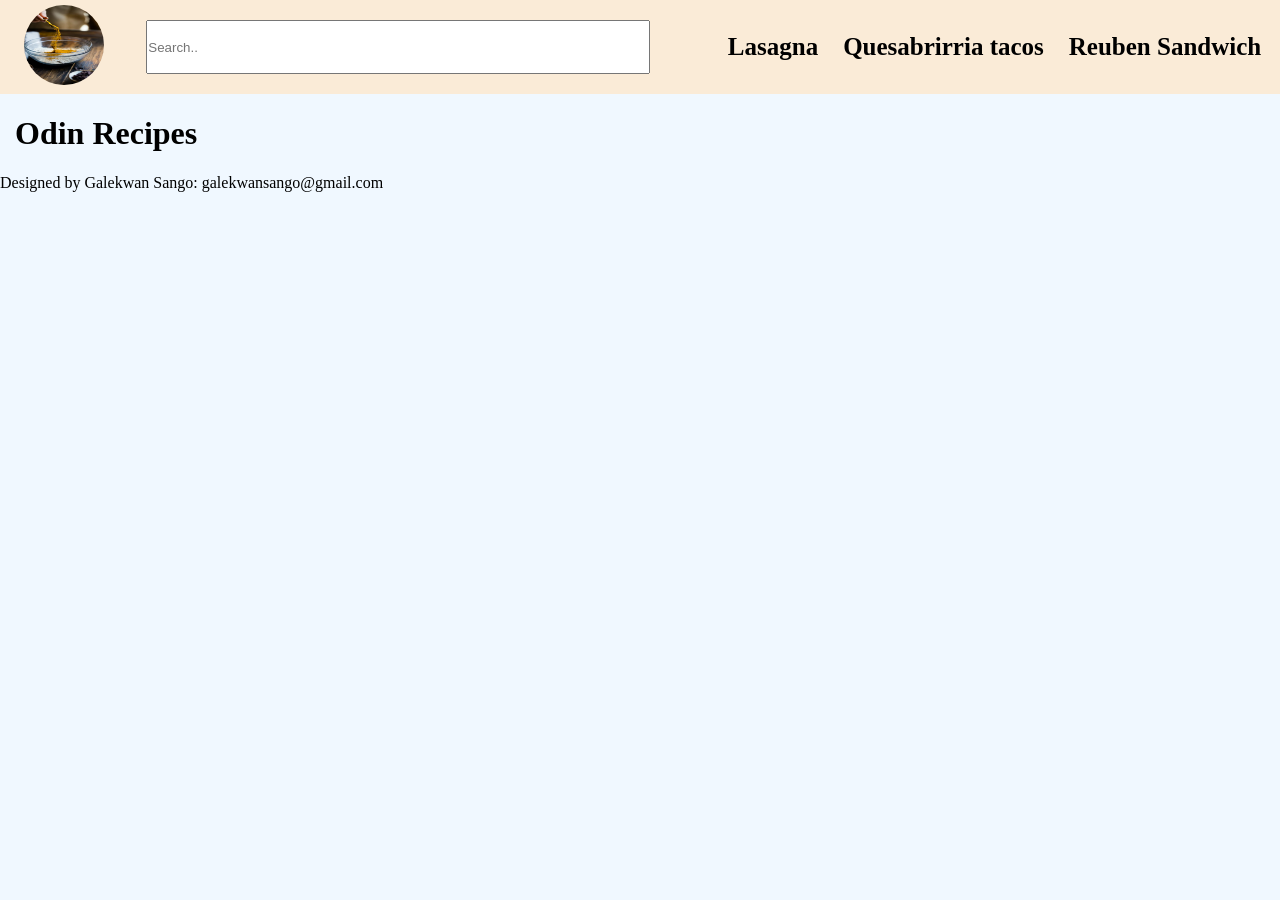
<file: index.html>
<!DOCTYPE html>
<html lang="en">

<head>
    <meta charset="UTF-8">
    <meta name="viewport" content="width=device-width, initial-scale=1.0">
    <title>Odin Recipes</title>
    <link rel="stylesheet" href="https://cdnjs.cloudflare.com/ajax/libs/font-awesome/4.7.0/css/font-awesome.min.css">
    <link rel="stylesheet" href="./styles/index.css" />
</head>

<body>
    <header>
        <div class="header-container">
            <a href="./index.html"><img class="logo" src="./media/recipes logo.avif" alt="recipe log" /></a>
            <div class="searchBar-container">
                <input type="text" placeholder="Search..">
                <!-- <button type="submit"><i class="fa fa-search"></i></button> -->
            </div>
            <div class="navBar-container">
                <nav>
                    <ul class="navBar-items-container">
                        <li><a href="./recipes/lasagna.html">Lasagna</a></li>
                        <li><a href="./recipes/quesabirriaTacos.html">Quesabrirria tacos</a></li>
                        <li><a href="./recipes/reubenSandwich.html">Reuben Sandwich</a></li>
                    </ul>
                </nav>
            </div>

        </div>
    </header>
    <main>
        <h1>Odin Recipes</h1>
    </main>
    <footer>
        <p> Designed by Galekwan Sango: galekwansango@gmail.com
    </footer>

</body>

</html>
</file>
<file: styles/index.css>
html {
  background-color: aliceblue;
}
body {
  margin: 0;
  padding: 0;
}

main {
  margin: 15px;
}
/** header style **/
.header-container {
  width: 100%;
  display: flex;
  flex-direction: row;
  justify-content: space-around;
  align-items: center;
  background-color: antiquewhite;
}
.logo {
  width: 80px;
  height: 80px;
  border-radius: 50px;
  cursor: pointer;
  margin: 5px;
}

.recipe-image {
  max-width: 100%;
  border-radius: 25px;
}

.navBar-items-container {
  display: flex;
  flex-direction: row;
  gap: 25px;
  cursor: pointer;
  list-style-type: none;
  font-size: 25px;
  font-weight: bold;
}

.navBar-items-container :hover {
  color: back;
  cursor: pointer;

  text-decoration: underline;
}

a {
  text-decoration: none;
}
a,
a:visited,
a:hover,
a:active {
  color: inherit;
}

input {
  width: 500px;
  padding: 0;
}
button {
  width: 50px;
}
input,
button {
  height: 50px;
  padding: 0;
  margin: 0;
  cursor: pointer;
}

/** body style **/

/** responsiveness **/
/* Small phones */
@media (max-width: 480px) {
  h1,
  h2 {
    font-size: 1.5em;
  }
  .header-container {
    display: flex;
    flex-direction: column;
  }

  .navBar-items-container {
    display: flex;
    flex-direction: column;
    align-items: center;
    padding: 0;
    font-size: 1.5em;
  }
}

/* phones */
@media (max-width: 600px) {
  .header-container {
    flex-wrap: wrap;
  }
}

/* Tablets */
@media (max-width: 768px) {
  input {
    width: 200px;
    padding: 0;
  }
}

/* Small laptops */
@media (max-width: 1024px) {
}

/* Large screens */
@media (max-width: 1200px) {
}
</file>
